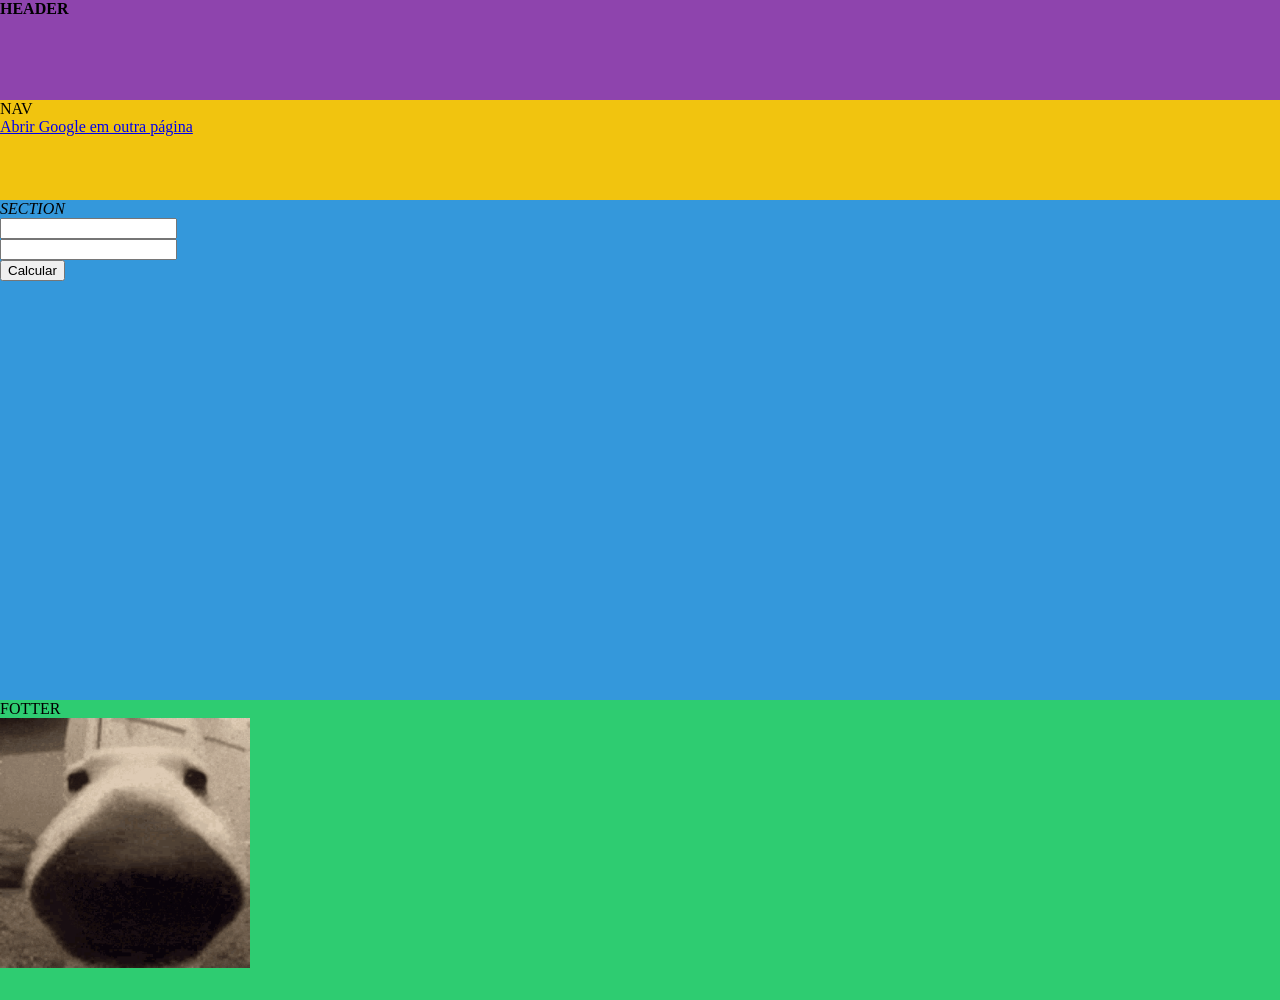
<file: index.html>
<!DOCTYPE html>
<html lang="pt">
	<head>
		<meta charset="UTF-8" />
		<meta name="viewport" content="width=device-width, initial-scale=1.0" />
		<title>Curso Completo do Desenvolvedor Web</title>
		<link rel="stylesheet" href="css/index.css" />
		<script defer type="text/javascript" src="javascript/index.js"></script>
	</head>
	<body>
		<header>
			<nav>
				NAV
				<br />
				<a target="_blank" href="https://www.google.com.br/?hl=pt-BR">
					Abrir Google em outra página
				</a>
			</nav>
			<strong>HEADER</strong>
		</header>
		<section>
			<em>SECTION</em>
			<br />
			<input type="number" id="valorX" />
			<br />
			<input type="number" id="valorY" />
			<br />
			<button id="calcular">Calcular</button>
			<div class="resultado"></div>
		</section>
		<footer>
			FOTTER
			<br />
			<img id="gif" src="images/dogo.gif" width="250" height="250" />
		</footer>
	</body>
</html>
</file>
<file: css/index.css>
* {
	box-sizing: border-box;
}
html,
body {
	margin: 0;
	padding: 0;
}
header {
	width: 100%;
	height: 200px;
	background: #8e44ad;
	position: relative;
}
nav {
	width: 100%;
	height: 100px;
	background: #f1c40f;
	position: absolute;
	bottom: 0;
}
section {
	width: 100%;
	height: 500px;
	background: #3498db;
}
footer {
	width: 100%;
	height: 300px;
	background: #2ecc71;
}
</file>
